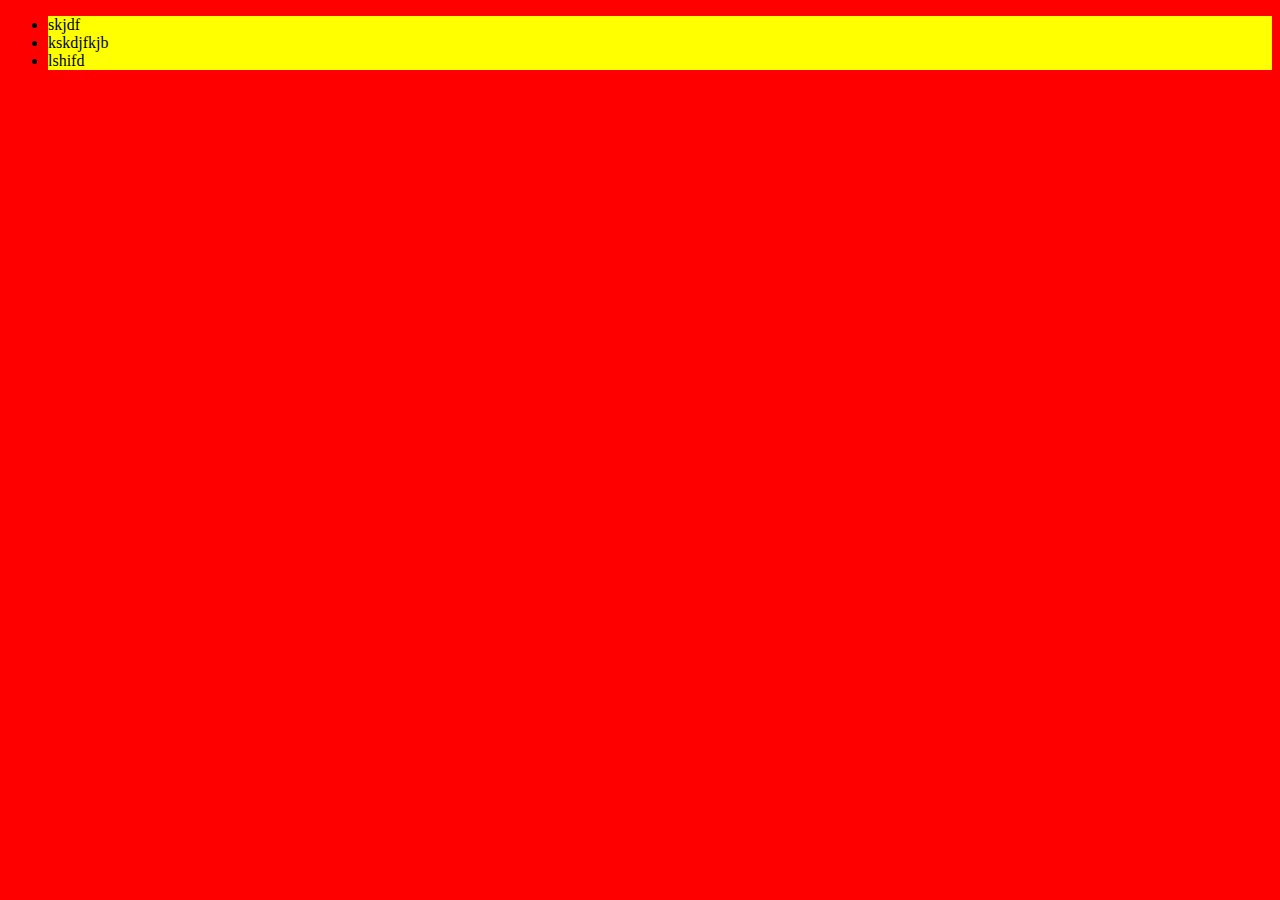
<file: WebsiteCode/amw.html>
<!DOCTYPE html>
<html>
<head>
<link rel="stylesheet" type="text/css" href="am.css">
	<title></title>
</head>
<body>
<ul>
	<li><a>skjdf</a></li>
	<li>kskdjfkjb</li>
	<li>lshifd</li>
</ul>
</body>
</html>
</file>
<file: WebsiteCode/am.css>
body{background-color: red;}
li{
	background-color: yellow;
}
</file>
